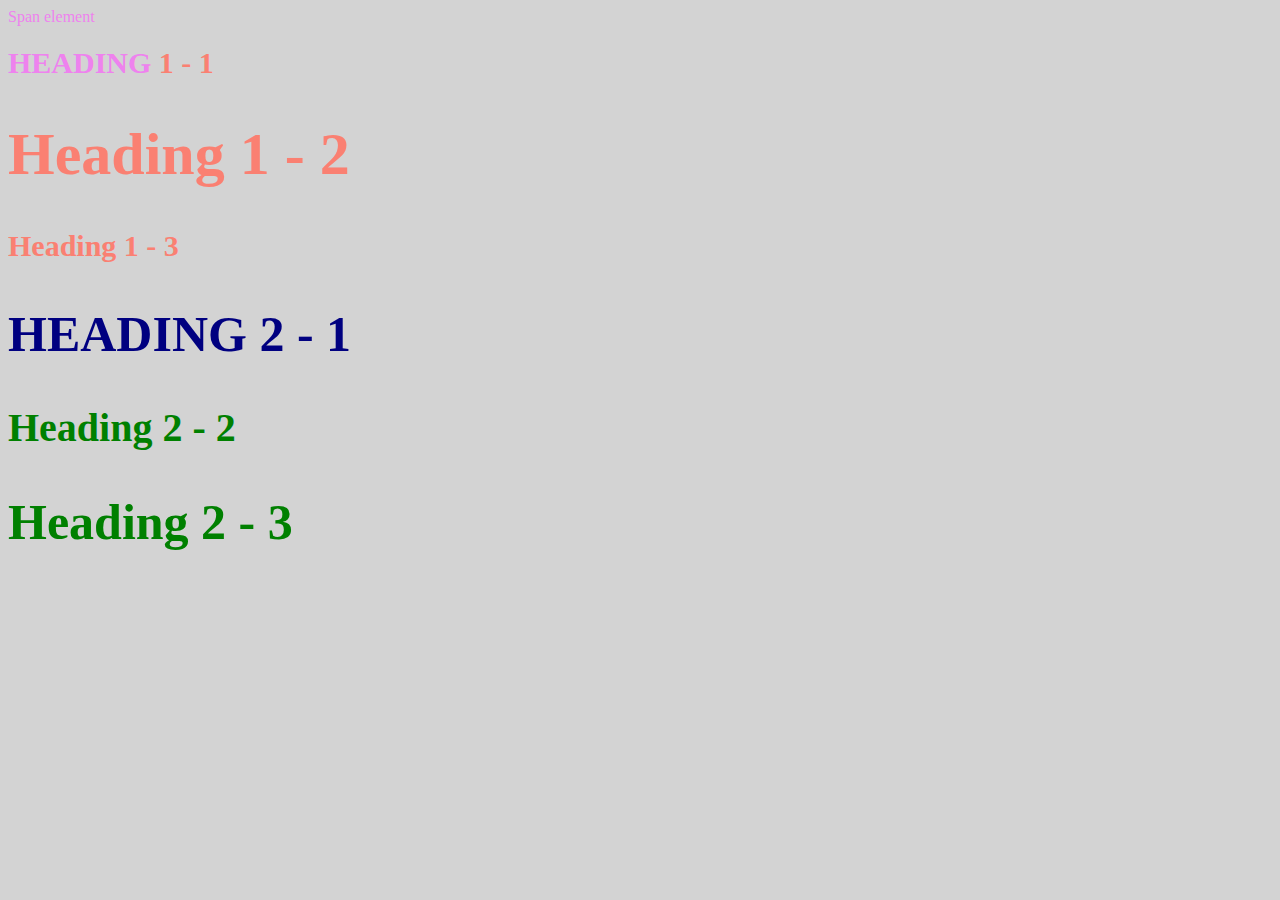
<file: style-css.html>
<!DOCTYPE html>
<html>
<head>
    <title>Style test</title>
   <link rel="stylesheet" href="test.css">
</head>
<body>
    <span>Span element</span>
    <h1 class="uppercase"><span>Heading</span> 1 - 1</h1>
    <h1 class="big"> Heading 1 - 2</h1>
    <h1> Heading 1 - 3</h1>
    <h2  class="big uppercase" style="font-size: 50px;">Heading 2 - 1</h2>
    <h2 style="font-size: 40px;">Heading 2 - 2</h2>
    <h2  class="big" style="font-size: 50px;">Heading 2 - 3</h2>
    
</body>
</html>
</file>
<file: test.css>
body{
    background-color: lightgrey;
}
h1{
    font-size: 30px;
    color: salmon;
}

h2{
    color: red;
    font-size: 20px;
}

h2 {
    color: green;
}

.big{
    font-size: 60px;
}

.uppercase {
    text-transform: uppercase;

}

.big.uppercase{
    color: navy;
}
span{
    color: violet;
}
</file>
